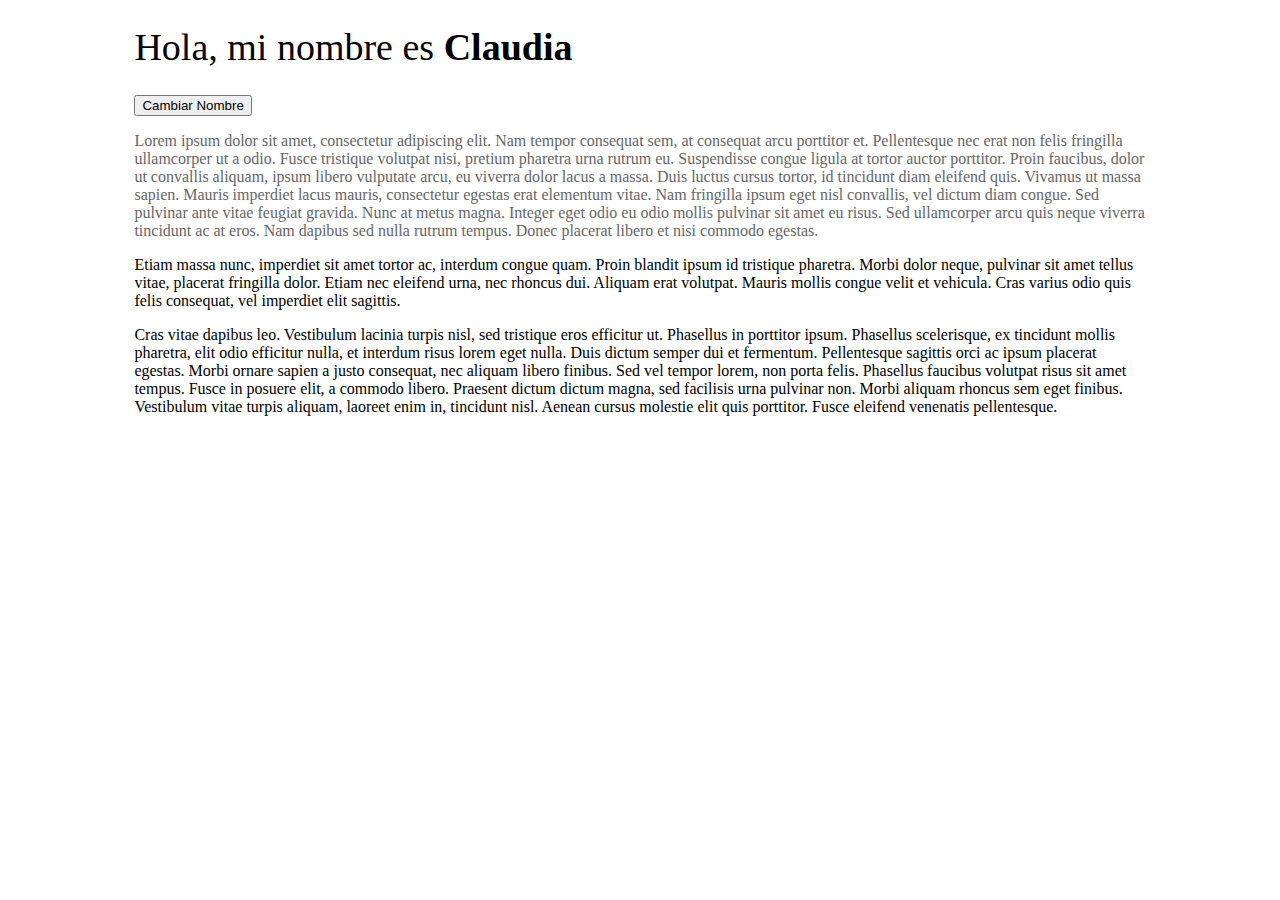
<file: clase 1/index.html>
<!DOCTYPE html>
<html>
    <head>
        <meta charset="UTF-8">  <!-- comentario -->
        <title>Mi primer página web HTML5</title>
        
         <link rel="stylesheet" href="style.css"> <!-- Nuevo -->
        
    </head>
    <body>
        <header>
            <h1>Hola, mi nombre es <span id="nombre">Claudia</span></h1>
            <button id="cambiarNombre" type="button">Cambiar Nombre</button>
        </header>
        <section id="contenido">
            <p class="gris">Lorem ipsum dolor sit amet, consectetur adipiscing elit. Nam tempor consequat sem, at consequat arcu porttitor et. Pellentesque nec erat non felis fringilla ullamcorper ut a odio. Fusce tristique volutpat nisi, pretium pharetra urna rutrum eu. Suspendisse congue ligula at tortor auctor porttitor. Proin faucibus, dolor ut convallis aliquam, ipsum libero vulputate arcu, eu viverra dolor lacus a massa. Duis luctus cursus tortor, id tincidunt diam eleifend quis. Vivamus ut massa sapien. Mauris imperdiet lacus mauris, consectetur egestas erat elementum vitae. Nam fringilla ipsum eget nisl convallis, vel dictum diam congue. Sed pulvinar ante vitae feugiat gravida. Nunc at metus magna. Integer eget odio eu odio mollis pulvinar sit amet eu risus. Sed ullamcorper arcu quis neque viverra tincidunt ac at eros. Nam dapibus sed nulla rutrum tempus. Donec placerat libero et nisi commodo egestas.</p>
            
            <p>Etiam massa nunc, imperdiet sit amet tortor ac, interdum congue quam. Proin blandit ipsum id tristique pharetra. Morbi dolor neque, pulvinar sit amet tellus vitae, placerat fringilla dolor. Etiam nec eleifend urna, nec rhoncus dui. Aliquam erat volutpat. Mauris mollis congue velit et vehicula. Cras varius odio quis felis consequat, vel imperdiet elit sagittis.</p>
            
            <p>Cras vitae dapibus leo. Vestibulum lacinia turpis nisl, sed tristique eros efficitur ut. Phasellus in porttitor ipsum. Phasellus scelerisque, ex tincidunt mollis pharetra, elit odio efficitur nulla, et interdum risus lorem eget nulla. Duis dictum semper dui et fermentum. Pellentesque sagittis orci ac ipsum placerat egestas. Morbi ornare sapien a justo consequat, nec aliquam libero finibus. Sed vel tempor lorem, non porta felis. Phasellus faucibus volutpat risus sit amet tempus. Fusce in posuere elit, a commodo libero. Praesent dictum dictum magna, sed facilisis urna pulvinar non. Morbi aliquam rhoncus sem eget finibus. Vestibulum vitae turpis aliquam, laoreet enim in, tincidunt nisl. Aenean cursus molestie elit quis porttitor. Fusce eleifend venenatis pellentesque. </p>
        </section>
        <script src="acciones.js"></script>
    </body>
</html>
</file>
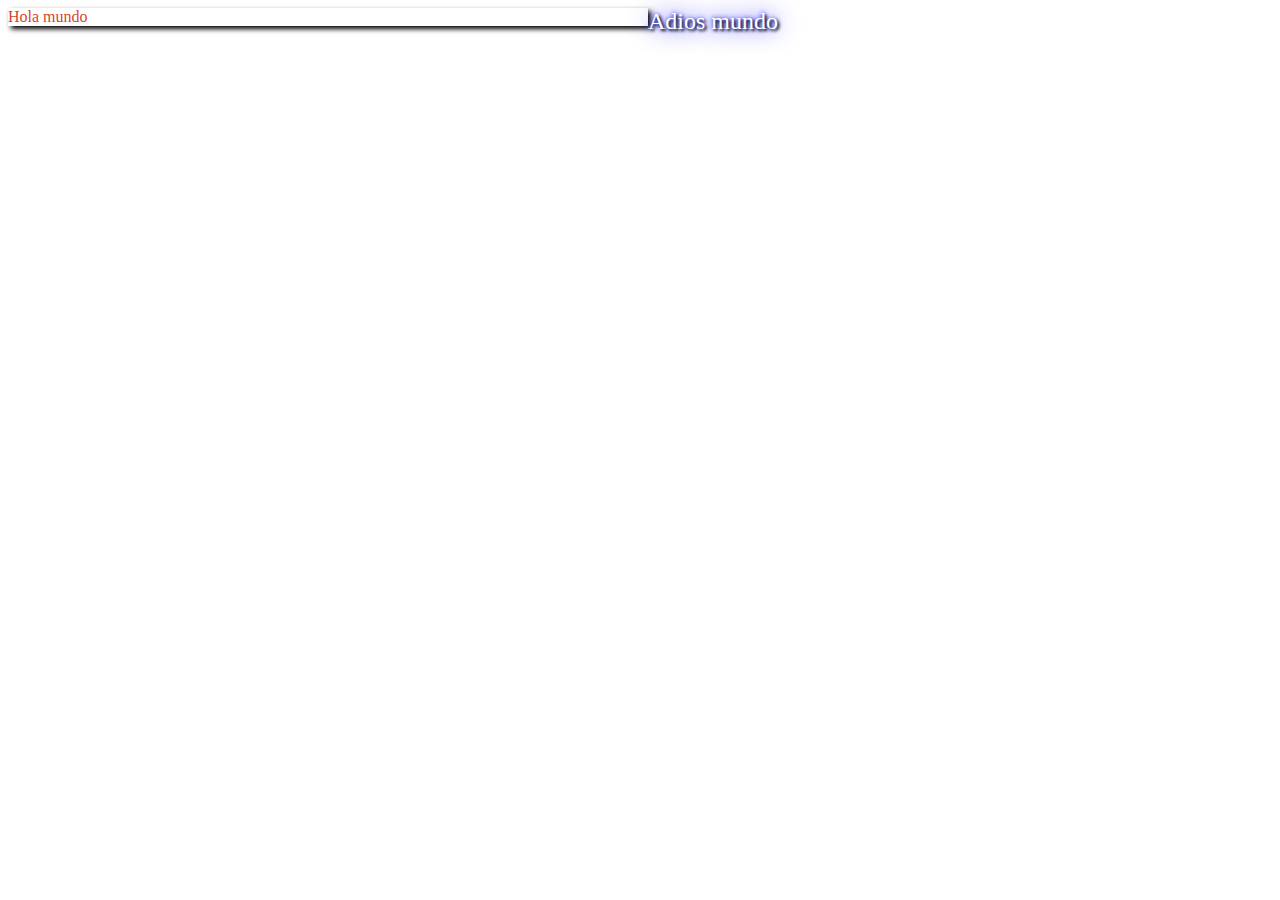
<file: clase 2/index.html>
<!DOCTYPE html>
<html>
    <head>
        <title>Segunda Clase</title>
        <style>
       <!-- ul li:first-child{
            color:red    <!-- Nada más colorea el primer elemento--
        } 
            ul:first-child li:first-child { color: green; } --
            @media (max-width: 400px) { 
                header, .estilo1 
                { 
                width: 100%; 
                }
            }
            @media (min-width: 481px) { 
                header, .estilo1
                {
                float:left;
                width: 50%;
                }
            }
            -->
            .estilo1{
               text-shadow: 2px 2px 3px black, 0 0 1em blue, 0 0 0.2em blue;
               color: white;
               font: 1.5em Georgia, "Bitstream Charter", "URW Bookman L", "Century          Schoolbook L", serif;
            
            }
            #transition {
                box-shadow: 3px 3px 5px black;
                transition-property: font-size;
                transition-duration: 1s;
                font-size: 16px;
                color: #D6442F;
            }

            #transition:hover {
                transition-property: font-size;
                transition-duration: 1s;
                font-size: 36px;
                color: #D6442F;
            }
            
            body { 
                height: 100%;
                width: 100%;
               /* background-image: url("images/fondo.jpg"); */
                background-size: cover 100%;
                background-position:center;
                background-attachment: scroll;
                background-repeat: repeat-y;
            }
            
        </style>
    </head>
    <body>
      <!--  <ul>
            <li>Elemento 1</li>
            <li>Elemento 2</li>
            <li>Elemento 3</li>
            <li>Elemento 4</li>
            <li>Elemento 5</li>                        
        </ul>
            
        <ol>
            <li>Elemento 1</li>
            <li>Elemento 2</li>
            <li>Elemento 3</li>
            <li>Elemento 4</li>
            <li>Elemento 5</li>                        
        </ol>
        -->
            <header>
           <div id="transition"> Hola mundo</div>
            </header>
        <div id="contenido">
        <div class="estilo1">Adios mundo</div>
        </div>
    </body>
</html>
</file>
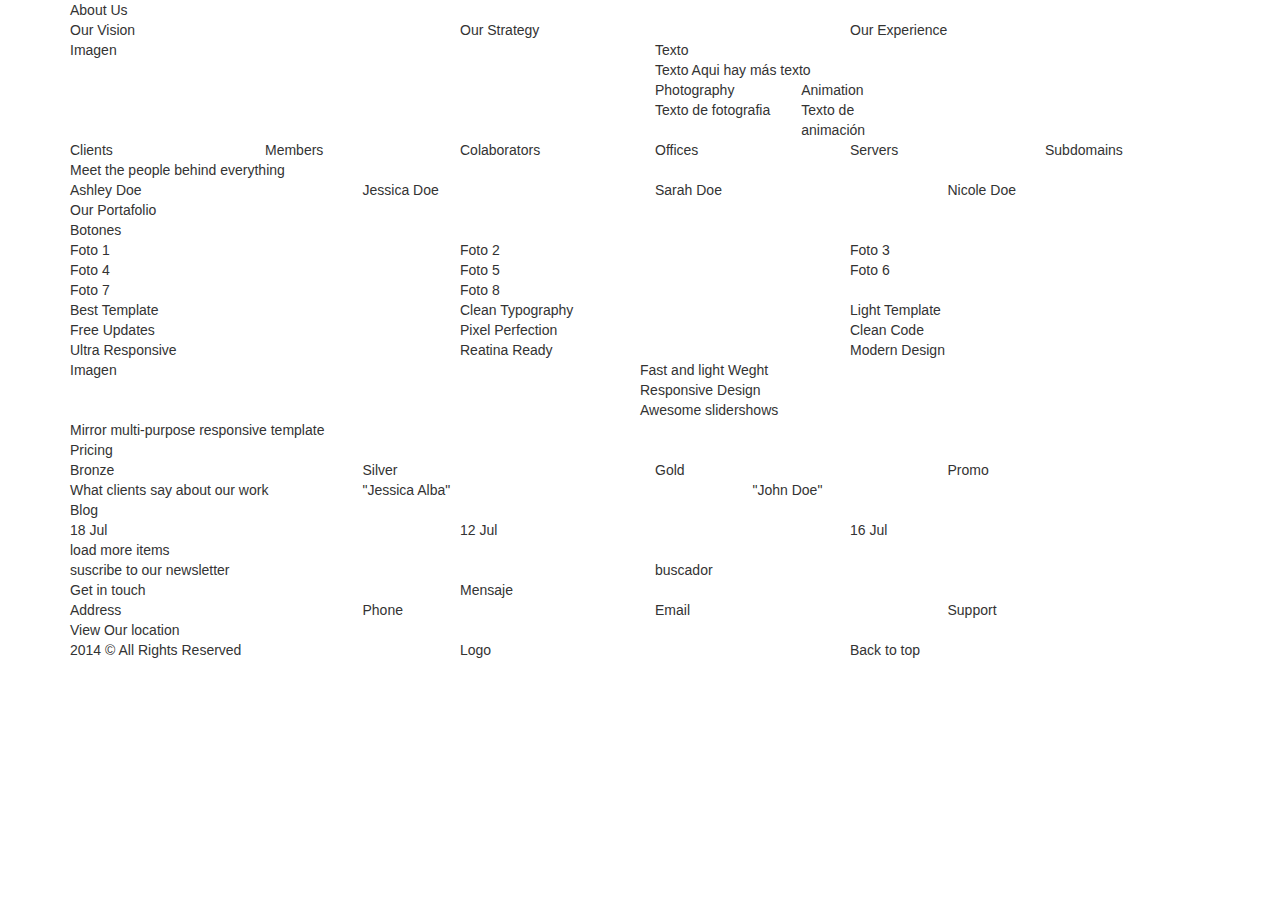
<file: clase 2/landing/index.html>
<!DOCTYPE html>
<html>
  <head>
    <meta charset="utf-8">
    <meta http-equiv="X-UA-Compatible" content="IE=edge">
    <meta name="viewport" content="width=device-width, initial-scale=1">
    <title>Mi sitio con Bootstrap</title>

    <!-- Bootstrap -->
    <link href="css/bootstrap.min.css" rel="stylesheet">

    <!-- HTML5 Shim and Respond.js IE8 support of HTML5 elements and media queries -->
    <!-- WARNING: Respond.js doesn't work if you view the page via file:// -->
    <!--[if lt IE 9]>
      <script src="https://oss.maxcdn.com/html5shiv/3.7.2/html5shiv.min.js"></script>
      <script src="https://oss.maxcdn.com/respond/1.4.2/respond.min.js"></script>
    <![endif]-->
  </head>
  <body>
    <div class="container">
        <!-- <div class="row">
           <h1>¡Hola, Claudia!</h1>
                <div class="col-md-6">izquierda </div> <!--aqui estoy generando una columna dentro del row de 6 columnas (tiene 12 en total) 
                <div class="col-md-6">derecha </div> <!--aqui estoy generando otra columna de 6 columnas 

                <div class="clearfix"></div> 
        </div>
        <div class="row">
                <div class="col-md-offset-5 hidden-xs">este esta brincando 5 columnas </div>
        </div> 
        </div> -->
        
        <div class="row"> 
            <div class="col-md-12">About Us</div> 
        </div>
        
        <div class="row"> 
            <div class="col-md-4">Our Vision</div> 
            <div class="col-md-4">Our Strategy</div> 
            <div class="col-md-4">Our Experience</div> 
        </div>
        
        <div class="row"> 
            <div class="col-md-6">Imagen</div> 
            <div class="col-md-6">Texto
                <div class="row"> 
                    <div class="col-md-6">Texto
                    Aqui hay más texto
                    </div>
                </div>   
                <div class="row"> 
                    <div class="col-md-3">Photography</div> 
                    <div class="col-md-3">Animation</div> 
                </div> 
                <div class="row"> 
                    <div class="col-md-3">Texto de fotografia</div> 
                    <div class="col-md-3">Texto de animación</div> 
                </div> 
            </div>
        </div>
        
        <div class="row">
            <div class="col-md-2">Clients</div>
            <div class="col-md-2">Members</div>
            <div class="col-md-2">Colaborators</div>
            <div class="col-md-2">Offices</div>
            <div class="col-md-2">Servers</div>
            <div class="col-md-2">Subdomains</div>
        </div>
        
        <div class="row"> 
            <div class="col-md-12">Meet the people behind everything</div> 
        </div>
        
        <div class="row"> 
            <div class="col-md-3">Ashley Doe</div> 
            <div class="col-md-3">Jessica Doe</div> 
            <div class="col-md-3">Sarah Doe</div> 
            <div class="col-md-3">Nicole Doe</div> 
        </div>
        
        <div class="row"> 
            <div class="col-md-12">Our Portafolio</div> 
        </div>
        
        <div class="row"> 
            <div class="col-md-12">Botones</div> 
        </div>
        
        <div class="row"> 
            <div class="col-md-4">Foto 1</div> 
            <div class="col-md-4">Foto 2</div> 
            <div class="col-md-4">Foto 3</div>  
 
            <div class="col-md-4">Foto 4</div> 
            <div class="col-md-4">Foto 5</div> 
            <div class="col-md-4">Foto 6</div>
            
            <div class="col-md-4">Foto 7</div> 
            <div class="col-md-4">Foto 8</div>
            
            <div class="clearfix"></div>
        </div>
        
        <div class="row"> 
            <div class="col-md-4">Best Template</div> 
            <div class="col-md-4">Clean Typography</div> 
            <div class="col-md-4">Light Template</div>  
 
            <div class="col-md-4">Free Updates</div> 
            <div class="col-md-4">Pixel Perfection</div> 
            <div class="col-md-4">Clean Code</div>
            
            <div class="col-md-4">Ultra Responsive</div> 
            <div class="col-md-4">Reatina Ready</div>
            <div class="col-md-4">Modern Design</div>
            
            <div class="clearfix"></div>
        </div>
        
        <div class="row"> 
            <div class="col-md-6">Imagen</div> 
            <div class="col-md-6">
                <div class="row"> 
                    Fast and light Weght
                </div> 
                <div class="row"> 
                    Responsive Design
                </div> 
                <div class="row"> 
                    Awesome slidershows
                </div> 
            </div>
        </div>
        
        <div class="row"> 
            <div class="col-md-12">Mirror multi-purpose responsive template</div> 
        </div>
        
        <div class="row"> 
            <div class="col-md-12">Pricing</div> 
        </div>
        
        <div class="row"> 
            <div class="col-md-3">Bronze</div> 
            <div class="col-md-3">Silver</div> 
            <div class="col-md-3">Gold</div> 
            <div class="col-md-3">Promo</div> 
        </div>
        
        <div class="row"> 
            <div class="col-md-3">What clients say about our work</div> 
            <div class="col-md-4">"Jessica Alba"</div> 
            <div class="col-md-5">"John Doe"</div> 
        </div>
        
        <div class="row"> 
            <div class="col-md-12">Blog</div> 
        </div>
        
        <div class="row"> 
            <div class="col-md-4">18 Jul</div> 
            <div class="col-md-4">12 Jul</div> 
            <div class="col-md-4">16 Jul</div> 
        </div>
        
        <div class="row">
            <div class="col-md-12"> load more items</div>
        </div>
        
        <div class="row">
            <div class="col-md-6"> suscribe to our newsletter</div>
            <div class="col-md-6"> buscador</div>
        </div>
        
        <div class="row">
            <div class="col-md-4"> Get in touch </div>
            <div class="col-md-8"> Mensaje</div>
        </div>
        
        <div class="row">
            <div class="col-md-3"> Address </div>
            <div class="col-md-3"> Phone</div>
            <div class="col-md-3"> Email </div>
            <div class="col-md-3"> Support</div>
        </div>
        
        <div class="row">
            <div class="col-md-12"> View Our location </div>
        </div>
        
        <div class="row">
            <div class="col-md-4"> 2014 © All Rights Reserved </div>
            <div class="col-md-4"> Logo </div>
            <div class="col-md-4"> Back to top </div>
        </div>
        
    </div>
    
    <!-- jQuery (necessary for Bootstrap's JavaScript plugins) -->
    <script src="https://ajax.googleapis.com/ajax/libs/jquery/1.11.1/jquery.min.js"></script>
    <!-- Include all compiled plugins (below), or include individual files as needed -->
    <script src="js/bootstrap.min.js"></script>
  </body>
</html>
</file>
<file: clase 1/style.css>
/*   BIENVENIDOS  */

/* CSS */

h1 {
    font-size: 38px;
    font-weight: normal;
}
#nombre {
    font-weight: bold;
}
header,
#contenido {
    width: 80%;
    margin: 0 auto;  /*auto= margen automatico
    /*margin: 0, 10px, 0, 0   /*aqui se aplica unicamente al margen derecho, primero es arriba, izq, abajo, derecho 
    margin-left: 150px;
    margin-bottom: 150x;*/
}
.gris {
    color: #666666;
}
</file>
